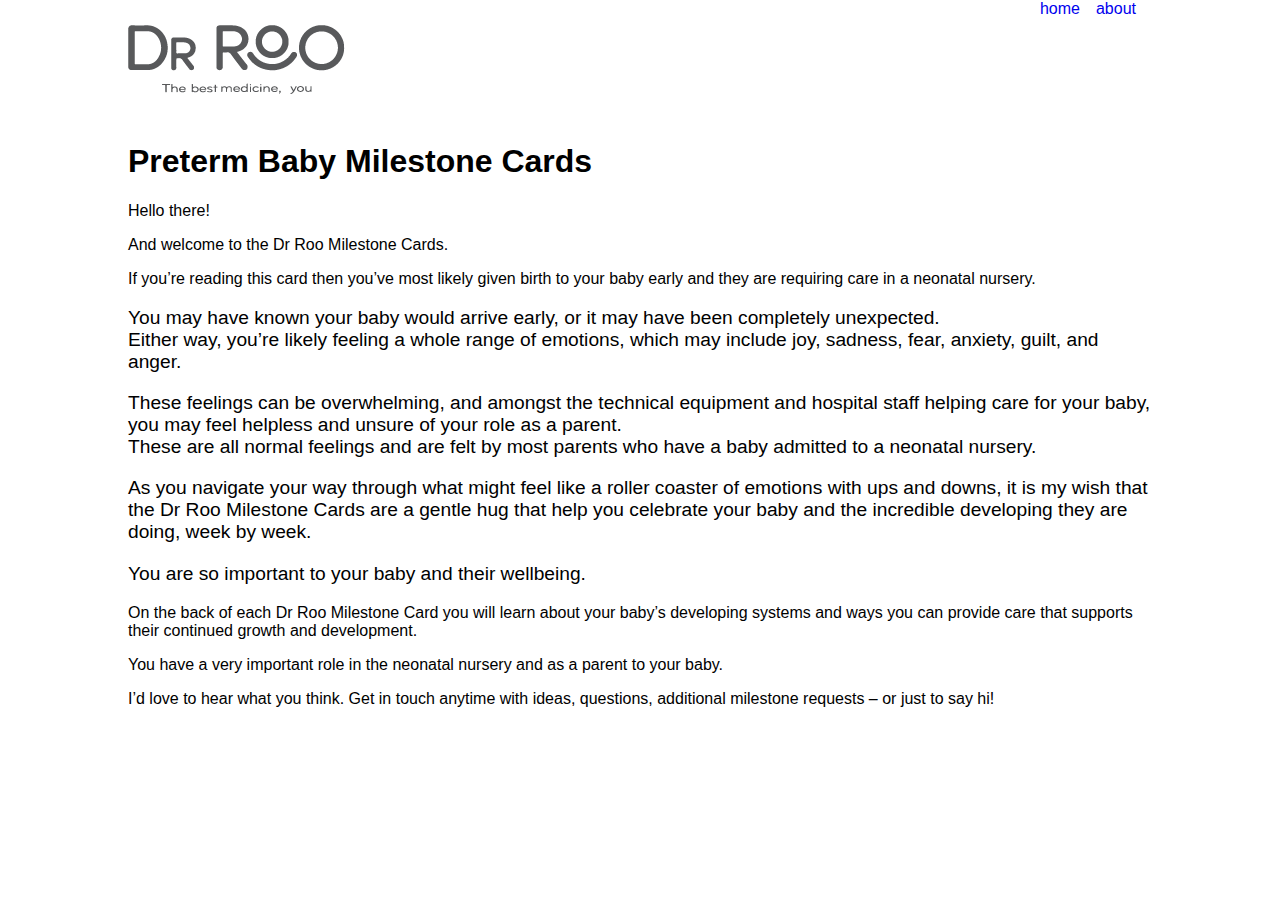
<file: index.html>
<html>
<head>
  <title>Dr. Roo</title>
  <link rel="stylesheet" href="styles.css">
</head>
<body>

  <head>
    <nav>
      <ul>
        <li><a href="index.html">home</a></li>
        <li><a href="about.html">about</a></li>
      </ul>
    </nav>
  </head>

  <img id="logo" src="dr_roo_logo.png" alt="Dr. Roo — The best medinicine. You.">

  <h1>Preterm Baby Milestone Cards</h1>

  <p>Hello there!</p>

  <p>And welcome to the Dr Roo Milestone Cards.</p>

  <p>If you’re reading this card then you’ve most likely given birth to your baby early and they are requiring care in a neonatal nursery.</p>

  <p class="big"> You may have known your baby would arrive early, or it may have been completely unexpected. <br> Either way, you’re likely feeling a whole range of emotions, which may include joy, sadness, fear, anxiety, guilt, and anger.</p>

  <p class="big">These feelings can be overwhelming, and amongst the technical equipment and hospital staff helping care for your baby, you may feel helpless and unsure of your role as a parent. <br> These are all normal feelings and are felt by most parents who have a baby admitted to a neonatal nursery.

  <p class="big">As you navigate your way through what might feel like a roller coaster of emotions with ups and downs, it is my wish that the Dr Roo Milestone Cards are a gentle hug that help you celebrate your baby and the incredible developing they are doing, week by week.</p>

  <p class="big">You are so important to your baby and their wellbeing.</p>

  <p>On the back of each Dr Roo Milestone Card you will learn about your baby’s developing systems and ways you can provide care that supports their continued growth and development. </p>

  <p>You have a very important role in the neonatal nursery and as a parent to your baby.</p>

  <p>I’d love to hear what you think. Get in touch anytime with ideas, questions, additional milestone requests – or just to say hi!</p>

</body>

</html>
</file>
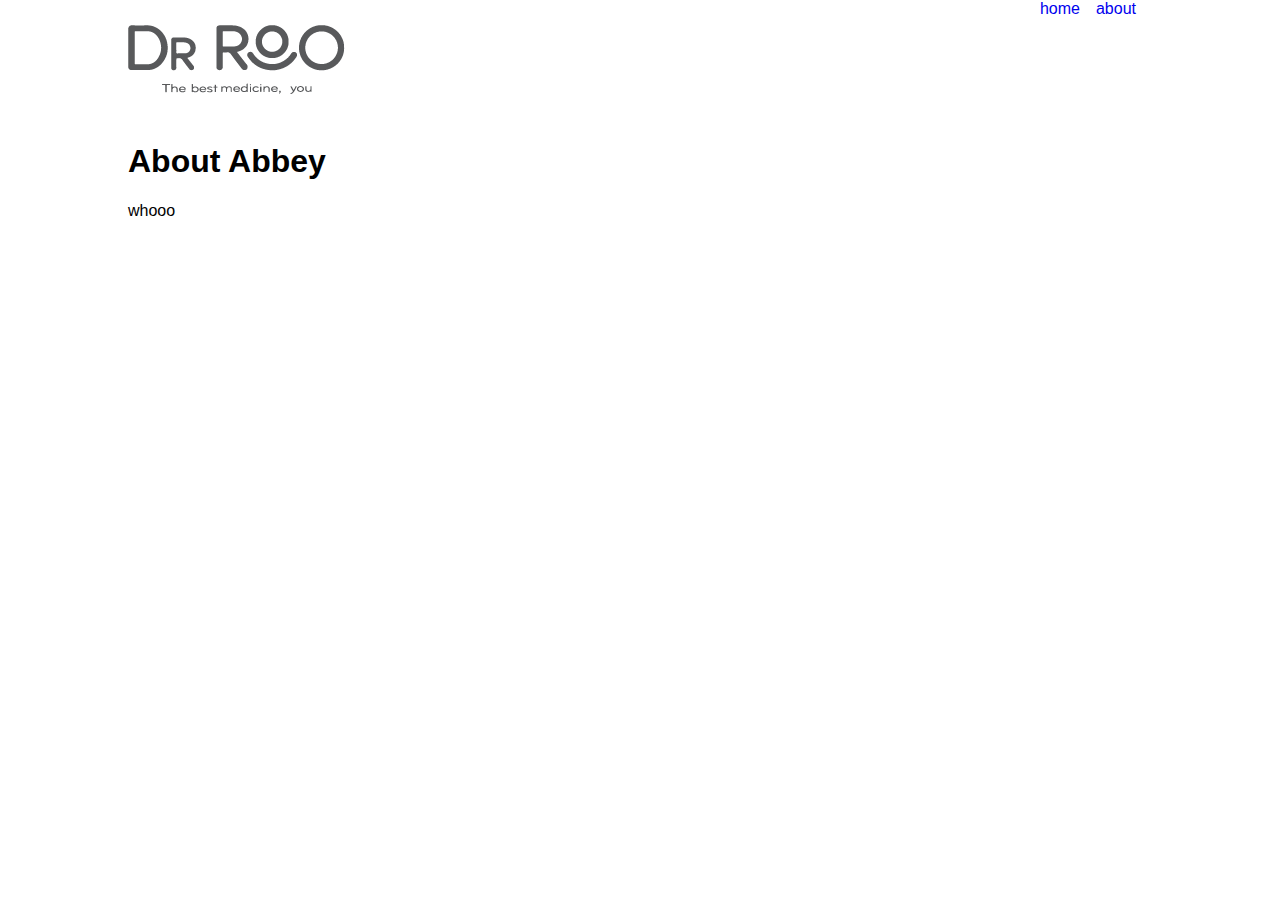
<file: about.html>
<html>
<head>
  <title>Dr. Roo</title>

  <link rel="stylesheet" href="styles.css">

</head>
<body>

  <head>
    <nav>
      <ul>
        <li><a href="/">home</a></li>
        <li><a href="/about.html">about</a></li>
      </ul>
    </nav>
  </head>

  <img id="logo" src="dr_roo_logo.png" alt="Dr. Roo — The best medinicine. You.">

  <h1>About Abbey</h1>

  <p>whooo</p>

</body>

</html>
</file>
<file: styles.css>
* {
      font-family: sans-serif;
    }

    #logo {
      margin-left: -30px;
    }

    nav ul {
      list-style: none;
      margin: 0;
      float: right;
    }

    nav ul li {
      float: left;
      display: inline;
      margin-right: 1em;
    }

    nav ul li a {
      text-decoration: none;
    }

    nav ul li a:hover {
      text-decoration: underline;
    }

    body {
      background-image: url(http://github-atom-io-herokuapp-com.global.ssl.fastly.net/assets/hero-6f5ca4d6a52b063697c029b5e2654ff1.svg),url(//github-atom-io-herokuapp-com.global.ssl.fastly.net/assets/hero-tile-60e4804d894eddd6f26dd04402365ad2.png);
      background-repeat: repeat-x;
      width: 80%;
      margin: auto;
    }
    p.big {
      font-size: 1.2em;
    }
</file>
